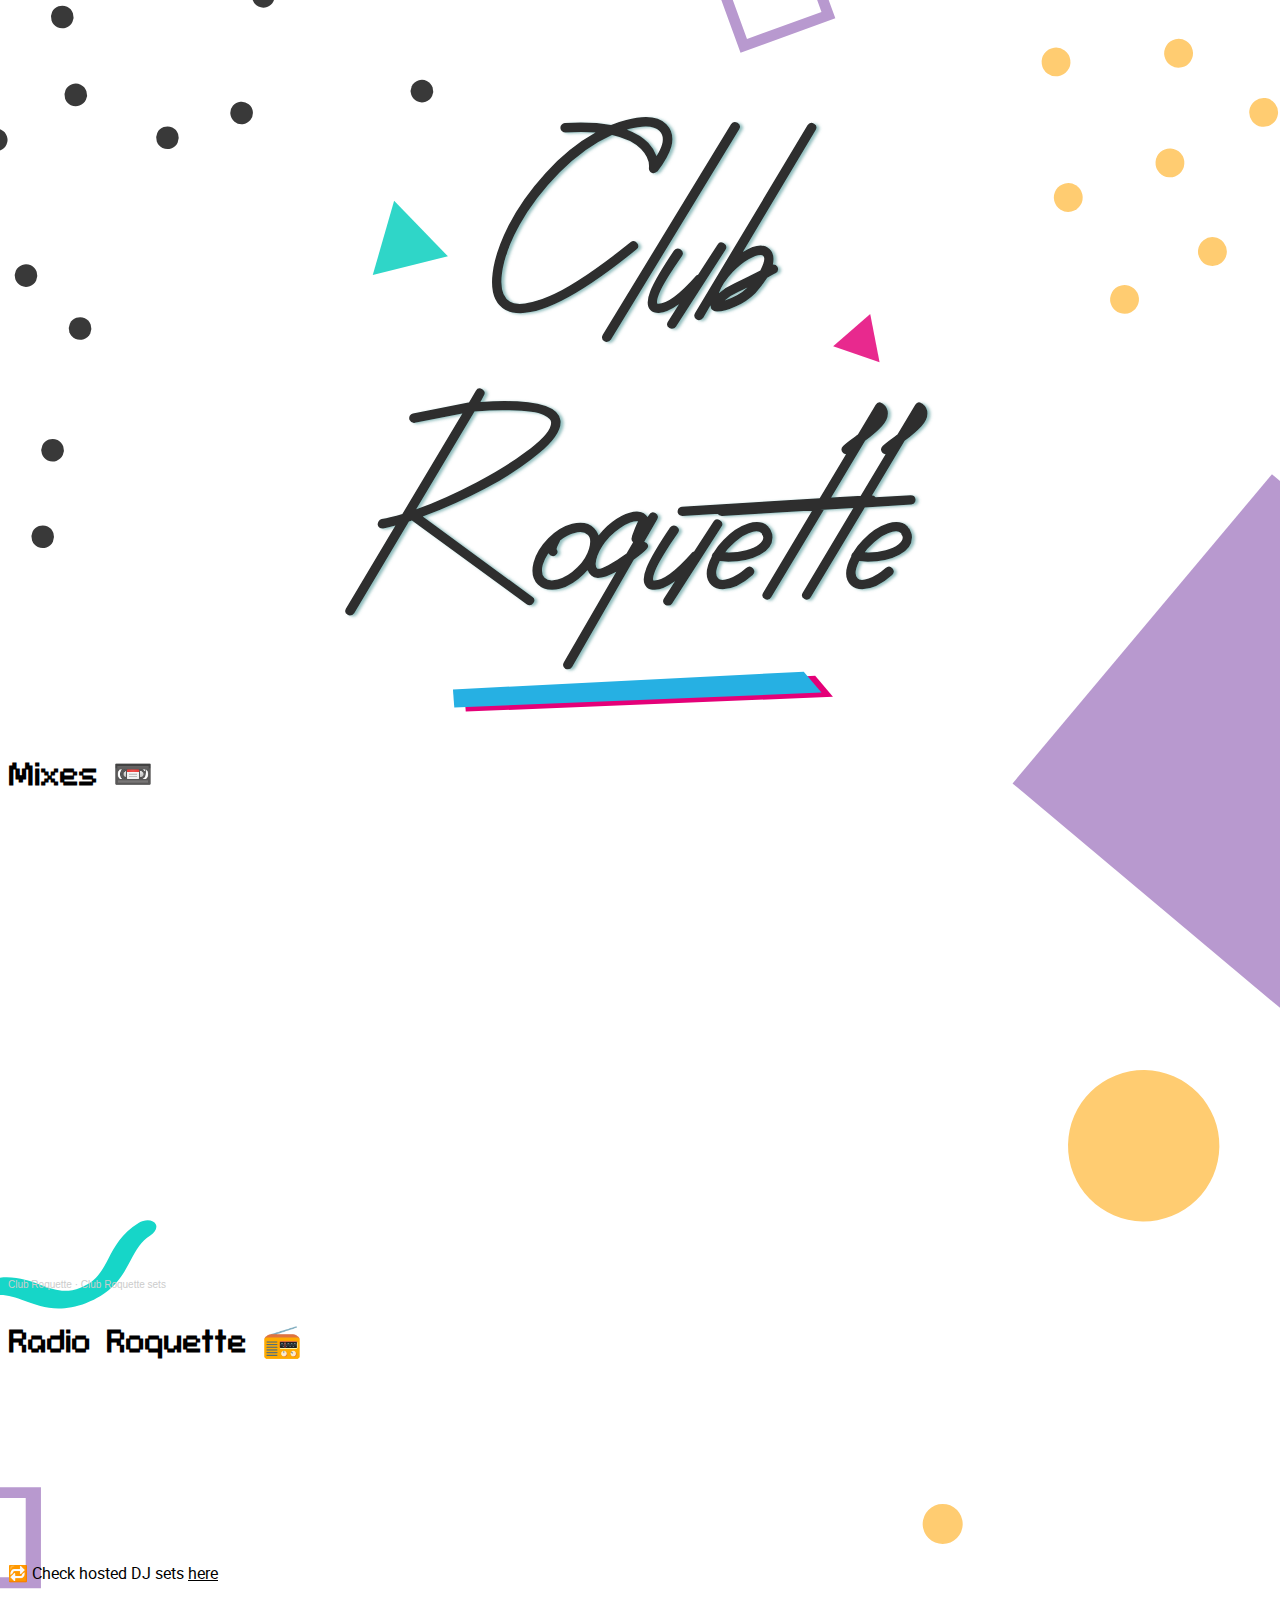
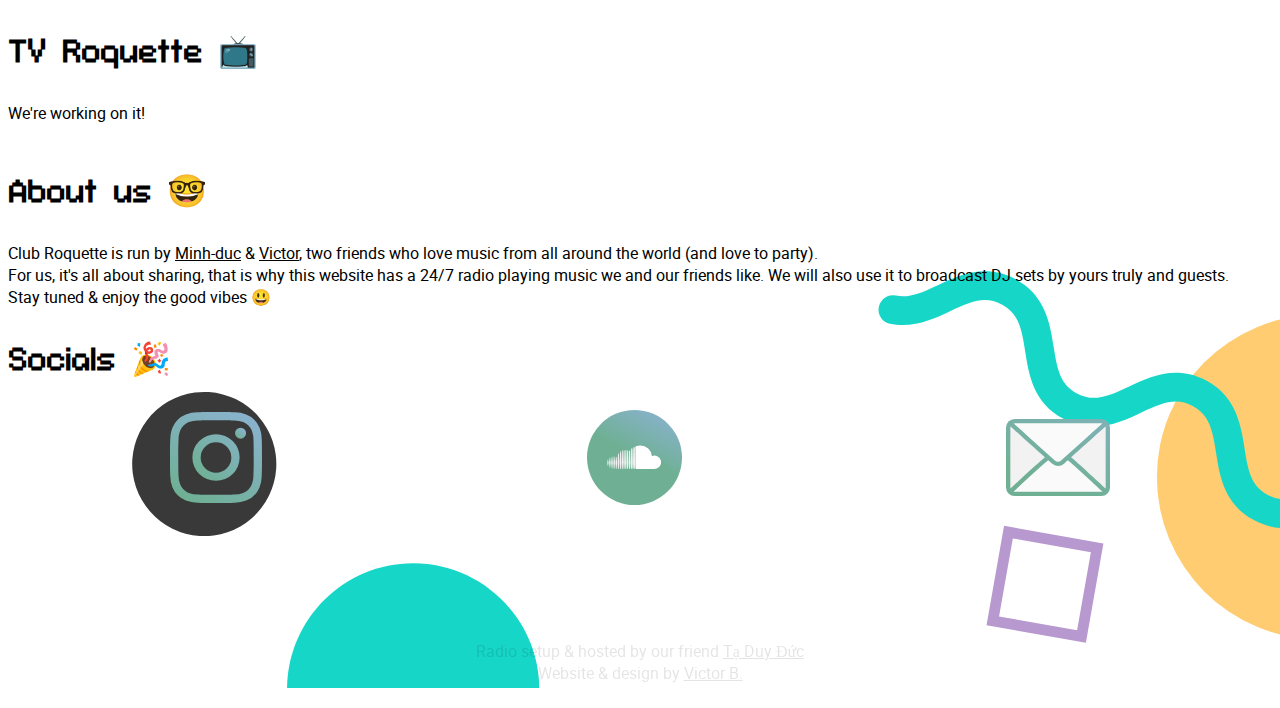
<file: index.html>
<!-- Music is love, music is life !

;;;;;;;;;;;;;;;;;;;
;;;;;;;;;;;;;;;;;;;
;                 ;
;                 ;
;                 ;
;                 ;
;                 ;
;                 ;
;                 ;
,;;;;;            ,;;;;;
;;;;;;            ;;;;;;
`;;;;'            `;;;;'


Credits :
Radio setup & hosted by Tạ Duy Đức (github.com/ducdigital/)

Website & design by Victor Bross (victorbross.fr)
-->


<!DOCTYPE html>
<html lang=en dir="ltr"
xmlns="http://www.w3.org/1999/xhtml"
xmlns:og="http://ogp.me/ns#"
xmlns:fb="https://www.facebook.com/2008/fbml">
<head>
    <meta charset="utf-8">
    <title>Club Roquette</title>
    <link rel="stylesheet" href="style.css">
    <link rel="icon" href="favi.gif" type="image/gif" >
    <meta name="viewport" content="width=device-width, initial-scale=1.0">
    <meta name="description" content="Worlwide music on the World Wide Web by two wild friends and their friends. Live radio 24/7 and DJ broadcast">
    <meta property="og:image" content="https://clubroquette.fun/crlogo.png"/>
    <meta property="og:image:secure_url" content="https://clubroquette.fun/crlogo.png" />



    <!-- Matomo
    <script type="text/javascript">
    var _paq = window._paq || [];
    /* tracker methods like "setCustomDimension" should be called before "trackPageView" */
    _paq.push(['trackPageView']);
    _paq.push(['enableLinkTracking']);
    (function() {
    var u="https://clubroquettefun.matomo.cloud/";
    _paq.push(['setTrackerUrl', u+'matomo.php']);
    _paq.push(['setSiteId', '1']);
    var d=document, g=d.createElement('script'), s=d.getElementsByTagName('script')[0];
    g.type='text/javascript'; g.async=true; g.defer=true; g.src='//cdn.matomo.cloud/clubroquettefun.matomo.cloud/matomo.js'; s.parentNode.insertBefore(g,s);
})();
</script>
<noscript><p><img src="https://clubroquettefun.matomo.cloud/matomo.php?idsite=1&amp;rec=1" style="border:0;" alt="" /></p></noscript>
End Matomo Code -->

</head>
<body>


    <div class="parent">
        <div class="div1">
          <svg xmlns="http://www.w3.org/2000/svg" xmlns:xlink="http://www.w3.org/1999/xlink" width="1920" height="1080" viewBox="0 0 1800 2157">
            <defs>
              <style>
                .cls-1 {
                  fill: #2d2d2d;
                }
          
                .cls-2, .cls-5 {
                  fill: #e40078;
                }
          
                .cls-3 {
                  fill: #26b0e3;
                }
          
                .cls-4 {
                  fill: #2fd6c8;
                }
          
                .cls-5 {
                  opacity: 0.84;
                }
          
                .cls-6 {
                  filter: url(#Tracé_153);
                }
              </style>
              <filter id="Tracé_153" x="0" y="0" width="1793.579" height="1701.966" filterUnits="userSpaceOnUse">
                <feOffset dx="8" dy="2" input="SourceAlpha"/>
                <feGaussianBlur stdDeviation="4.5" result="blur"/>
                <feFlood flood-color="#428e8e" flood-opacity="0.569"/>
                <feComposite operator="in" in2="blur"/>
                <feComposite in="SourceGraphic"/>
              </filter>
            </defs>
            <g id="Groupe_157" data-name="Groupe 157" transform="translate(-341.921 -100)">
              <g id="Groupe_162" data-name="Groupe 162">
                <g id="Groupe_155" data-name="Groupe 155">
                  <g class="cls-6" transform="matrix(1, 0, 0, 1, 341.92, 419.53)">
                    <path id="Tracé_153-2" data-name="Tracé 153" class="cls-1" d="M-58-542q-83,37-159,114T-338.5-268.5Q-384-186-392-120q-8,65,25,84a69.393,69.393,0,0,0,23.5,6.5Q-330-28-300-35t68-25q38-18,98-58T-2-216q11-9,20,2t-2,20Q-221-1-336-1q-26,0-45-10-50-28-39-113,8-64,48.5-144T-260-426q71-78,152-123-41-3-91,0a15.311,15.311,0,0,1-10.5-4,14.118,14.118,0,0,1-5-9.5,12.826,12.826,0,0,1,3.5-10,16.662,16.662,0,0,1,10-5.5q80-5,140,6a332.553,332.553,0,0,1,46-15q87-23,122,13,26,27,15,68-9,32-42,75h-.5q-.5,0-1.5,1a23.144,23.144,0,0,1-5,3H72a7.676,7.676,0,0,1-3,1H67a9.594,9.594,0,0,1-7-3H59a17.427,17.427,0,0,1-5-9q0-1,0-1s0-.333,0-1,0-1.333,0-2q3-29-24-57Q2-529-58-542Zm51-18a4.075,4.075,0,0,1-3,1l-2,1q40,15,64,40a115.275,115.275,0,0,1,25,40q13-21,17-36,7-25-8-40Q63-578-7-560ZM-61,79q-5,7-13,7a12.323,12.323,0,0,1-7-2q-12-8-5-20L303-574q8-12,20-4.5t5,19.5ZM262-209q7-12,19.5-4t4.5,20L136,40q-4,6-12,6a17.751,17.751,0,0,1-8-2q-12-8-4-20l33-52Q110-3,84-2H83Q67-2,59-10,42-27,58-67.5T130-191q9-11,20.5-3t3.5,20q-24,34-40.5,61T90-71.5Q83-57,80.5-47t-2,13A7.647,7.647,0,0,0,80-30h2q40,0,115-85,1-2,6-3ZM555-576q12,7,5,19L339-187q55-34,81-9,17,16,10,47,9-1,14,7,6,13-6,20-8,4-25,13a326.75,326.75,0,0,1-36,47q-24,24-58.5,40T261-6q-8,0-12-3-9-5-8-16L219,13q-5,7-13,7a12.323,12.323,0,0,1-7-2q-12-8-5-20L535-571Q543-584,555-576ZM284-40q42-13,69-39-14,7-27,13A186.649,186.649,0,0,0,284-40ZM393-178q-14,0-36.5,13T309-127q-31,33-43,65a194.739,194.739,0,0,1,48-30q35-17,78-39,18-35,9-44A10.812,10.812,0,0,0,393-178ZM-214,325q4,41-65.5,99t-164,107.5A1639.1,1639.1,0,0,1-632,616l332,243q12,8,3,20a12.547,12.547,0,0,1-11,6,14.625,14.625,0,0,1-9-3L-665,628a16.364,16.364,0,0,0-4,1l-5,2L-840,909q-5,7-13,7a12.323,12.323,0,0,1-7-2q-12-7-5-19l150-252q-22,6-37,9h-2q-13,0-15-12a18.766,18.766,0,0,1,3.5-11,13.58,13.58,0,0,1,8.5-6q26-4,63-15l182-305-144,28a9.124,9.124,0,0,1-5,.5,19.537,19.537,0,0,1-4-1.5,13.346,13.346,0,0,1-3.5-2.5,32.622,32.622,0,0,1-3-3.5,6.649,6.649,0,0,1-1.5-4,15.7,15.7,0,0,1,2-11,12.34,12.34,0,0,1,9-6l168-33h2l21-36q7-12,19.5-4.5T-447,249l-10,19Q-223,253-214,325ZM-652,594q88-32,184-82.5t162.5-102Q-239,358-243,329q0-5-4.5-9.5t-18-11.5q-13.5-7-38-10t-67-4.5Q-413,292-475,297Zm540,57q23,23,14,63.5T-143,790q-34,34-73,45a98.625,98.625,0,0,1-24,3q-27,0-43-16-24-24-13-67,11-39,44.5-73t72.5-44Q-136,627-112,651Zm-51,119q27-27,35.5-57.5T-132,671q-8-8-22-8a53.833,53.833,0,0,0-17,3q-22,5-45,23a8.875,8.875,0,0,1-1,4q-9,16-9,22,8,11-4,19a12.323,12.323,0,0,1-7,2q-8,0-13-7-1-1-1-1.5V727q-12,18-17,35-7,27,5.5,39.5T-223,807Q-192,799-163,770ZM54,611q7-13,19.5-6T79,625L40,692q5,2,7,4,10,10-1,20-8,9-38,31l-187,325q-4,7-13,7a29.384,29.384,0,0,1-7-1q-12-8-5-20L-45,783q-35,19-56,19-13,0-20-7-22-21-11.5-60T-86,658q27-28,56.5-43.5T23,601a37.188,37.188,0,0,1,27,16ZM3,674q10-28,18-44H20q-9-1-22.5,4T-33,650.5A217.824,217.824,0,0,0-65,677q-27,29-37.5,58.5t.5,38.5q7,3,32.5-10.5T-14,728L6,694q-7-6-4-15Zm247-43q7-12,19.5-4t4.5,20L124,880q-4,6-12,6a17.751,17.751,0,0,1-8-2q-12-8-4-20l33-52q-35,25-61,26H71q-16,0-24-8-17-17-1-57.5T118,649q9-11,20.5-3t3.5,20q-24,34-40.5,61T78,768.5Q71,783,68.5,793t-2,13a7.647,7.647,0,0,0,1.5,4h2q40,0,115-85,1-2,6-3Zm45,122q-6,0-26-2-19,39-5,52,8,10,33.5,1T349,772q11-10,20.5.5T369,793q-48,43-91,43-21,0-34-12-30-29,1-88l-.5-1q-.5-1,.5-1a15.8,15.8,0,0,1,6-10,191.692,191.692,0,0,1,29-37q36-38,75-50t60,8q1,0,4,6h1l.5.5a2.037,2.037,0,0,1,.5,1.5,44.389,44.389,0,0,1,4,8l2,5v1q1,0,.5.5t.5.5a82.681,82.681,0,0,1,1,11q0,32-38,53T295,753Zm6-46a94.2,94.2,0,0,0-15,17,42.8,42.8,0,0,1,4.5.5,42.8,42.8,0,0,0,4.5.5,199.6,199.6,0,0,0,54-7q25-7,38.5-17.5T401,679q0-4-4-9a8.226,8.226,0,0,0-.5-2.5Q396,666,395,666q-10-11-38.5.5T301,707ZM779,303q0,19-18,38.5T710,386L607,558l121-7q14,0,15,13a18.836,18.836,0,0,1-1.5,7.5A12.039,12.039,0,0,1,730,579l-141,9L425,861a12.977,12.977,0,0,1-12,7,12.323,12.323,0,0,1-7-2q-13-7-5-20L554,590,156,614h-1a16.451,16.451,0,0,1-5-1,11.4,11.4,0,0,1-4.5-2.5,20.772,20.772,0,0,1-3-4A10.49,10.49,0,0,1,141,601a18.836,18.836,0,0,1,1.5-7.5,11.408,11.408,0,0,1,5-5.5,13.249,13.249,0,0,1,6.5-2l418-26,80-133q-6-1-9-4-10-11,0-21,9-9,37-29,5-4,8-6l54-90q7-12,19-5a.884.884,0,0,1,1,1h1Q779,285,779,303Zm120,0q0,19-18,38.5T830,386L727,558l121-7q14,0,15,13a18.836,18.836,0,0,1-1.5,7.5A12.039,12.039,0,0,1,850,579l-141,9L545,861a12.978,12.978,0,0,1-12,7,12.323,12.323,0,0,1-7-2q-13-7-5-20L674,590,276,614h-1a16.451,16.451,0,0,1-5-1,11.394,11.394,0,0,1-4.5-2.5,20.773,20.773,0,0,1-3-4A10.491,10.491,0,0,1,261,601a18.836,18.836,0,0,1,1.5-7.5,11.408,11.408,0,0,1,5-5.5,13.249,13.249,0,0,1,6.5-2l418-26,80-133q-6-1-9-4-10-11,0-21,9-9,37-29,5-4,8-6l54-90q7-12,19-5a.884.884,0,0,1,1,1h1Q899,285,899,303ZM718,753q-6,0-26-2-19,39-5,52,8,10,33.5,1T772,772q11-10,20.5.5T792,793q-48,43-91,43-21,0-34-12-30-29,1-88l-.5-1q-.5-1,.5-1a15.8,15.8,0,0,1,6-10,191.694,191.694,0,0,1,29-37q36-38,75-50t60,8q1,0,4,6h1l.5.5a2.037,2.037,0,0,1,.5,1.5,44.389,44.389,0,0,1,4,8l2,5v1q1,0,.5.5t.5.5a82.676,82.676,0,0,1,1,11q0,32-38,53T718,753Zm6-46a94.206,94.206,0,0,0-15,17,42.8,42.8,0,0,1,4.5.5,42.8,42.8,0,0,0,4.5.5,199.6,199.6,0,0,0,54-7q25-7,38.5-17.5T824,679q0-4-4-9a8.226,8.226,0,0,0-.5-2.5Q819,666,818,666q-10-11-38.5.5T724,707Z" transform="translate(873.08 607.47)"/>
                  </g>
                  <g id="Groupe_50" data-name="Groupe 50" transform="translate(673 2089.677)">
                    <g id="Groupe_46" data-name="Groupe 46" transform="matrix(1, 0.017, -0.017, 1, 2.763, 0)">
                      <path id="Tracé_87" data-name="Tracé 87" class="cls-2" d="M0,0,1064.951,2.426l50.407,66.247L1.165,54.649,0,0" transform="matrix(0.998, -0.07, 0.07, 0.998, 34.958, 89.789)"/>
                      <path id="Tracé_86" data-name="Tracé 86" class="cls-3" d="M0,0,1064.951,2.426l50.407,66.247L1.165,54.649,0,0" transform="matrix(0.998, -0.07, 0.07, 0.998, 0, 77.803)"/>
                    </g>
                  </g>
                </g>
                <path id="Tracé_88" data-name="Tracé 88" class="cls-4" d="M117.5,0l117.5,203.372H0Z" transform="translate(382 712.837) rotate(-14)"/>
                <path id="Tracé_89" data-name="Tracé 89" class="cls-5" d="M74.424,0l74.424,128.811H0Z" transform="matrix(0.946, 0.326, -0.326, 0.946, 1869.913, 1004.076)"/>
              </g>
            </g>
          </svg>
          
          
          
              
              
        </div>

        <div class="div2">
            
            <h3>Mixes 📼</h3>
            <iframe width="100%" height="450" scrolling="no" frameborder="no" allow="autoplay" src="https://w.soundcloud.com/player/?url=https%3A//api.soundcloud.com/playlists/1042160785&color=%236fb094&auto_play=false&hide_related=false&show_comments=true&show_user=true&show_reposts=false&show_teaser=true"></iframe><div style="font-size: 10px; color: #cccccc;line-break: anywhere;word-break: normal;overflow: hidden;white-space: nowrap;text-overflow: ellipsis; font-family: Interstate,Lucida Grande,Lucida Sans Unicode,Lucida Sans,Garuda,Verdana,Tahoma,sans-serif;font-weight: 100;"><a href="https://soundcloud.com/clubroquette" title="Club Roquette" target="_blank" style="color: #cccccc; text-decoration: none;">Club Roquette</a> · <a href="https://soundcloud.com/clubroquette/sets/club-roquette-sets" title="Club Roquette sets" target="_blank" style="color: #cccccc; text-decoration: none;">Club Roquette sets</a></div>


        </audio>
            


            <section class="tv">
                
                <h3>Radio Roquette 📻</h3>
                    <iframe src="https://radio.ducdigital.com/public/clubroquette/embed" frameborder="0" allowtransparency="true" style="width: 100%; min-height: 150px; border: 0;"></iframe>
                    <p>🔁 Check hosted DJ sets <a target="_blank" href="https://soundcloud.com/clubroquette/sets/hosted-on-club-roquette-radio"> here </a></p>
            </section>
        </div>



        <div class="div3">
            <h3>TV Roquette 📺</h3>
            <p>We're working on it! </p> 
        </div>

    <div class="div4">
        <h3>About us 🤓</h3>
        <p>Club Roquette is run by <a href="https://soundcloud.com/md6588" target="_blank">Minh-duc</a> & <a href="https://soundcloud.com/victor-clubroquette" target="_blank">Victor</a>,
            two friends who love music from all around the world (and love to party). <br> For us, it's all about sharing, that is why this website has a 24/7 radio playing music we and our friends like.
            We will also use it to broadcast DJ sets by yours truly and guests. <br> Stay tuned & enjoy the good vibes 😃
        </p>

        <h3>Socials 🎉</h3>
        <div class="socials">
            <a href="https://www.instagram.com/clubroquette/" target="_blank"> <img src="instagram.svg" alt="instagram logo"> </a> <a href="https://soundcloud.com/clubroquette"> <img src="soundcloud.svg" alt="soundcloud logo"> </a>  <a href="mailto:clubroquette@gmail.com"> <img src="mail.svg" alt=""> </a>
        </div>


    </div>
    <div class="footer">
        <p>Radio setup & hosted by our friend <a href="https://www.github.com/ducdigital/" target="_blank">Tạ Duy Đức</a>
            <br>
            Website & design by <a href="https://www.victorbross.fr" target="_blank">Victor B.</a></p>
        </div>
    </div>

</body>
</html>
</file>
<file: style.css>
body{
    display: flex;
    justify-content: center;
    background-image: url('bgv2.svg');
    background-repeat: no-repeat;
    background-size: 100%;
    cursor: url('Normal.cur'), auto;
}

a{
    cursor: url('hand.cur'),auto;
}



@font-face {
    font-family: 'connection';
    src: url('fonts/connectionii-webfont.woff2') format('woff2'),
    url('fonts/connectionii-webfont.woff') format('woff');
    font-weight: normal;
    font-style: normal;

}


@font-face {
    font-family: AbsoluteNeonScriptRegular, 'Absolute Neon Script';
    src: url('fonts/retrosignature-webfont.woff2') format('woff2'),
         url('fonts/retrosignature-webfont.woff') format('woff');
    font-weight: normal;
    font-style: normal;

}

@font-face {
    font-family: AbsoluteNeonScriptRegular, 'Absolute Neon Script';
    src: url('fonts/RetroSignature.otf') format('otf');
}

@font-face {
    font-family: 'robotoregular';
    src: url('fonts/roboto-regular-webfont.woff2') format('woff2'),
    url('fonts/roboto-regular-webfont.woff') format('woff');
    font-weight: normal;
    font-style: normal;

}
h3{
    font-family: "connection";
    font-size: 2em;
}

p{
    font-family: 'robotoregular';
}

p a{
    color: #000000;
}

p a:hover{
    color: #6FB094;
    cursor: url('hand.cur'),auto;)
}

.parent {
    display: grid;
    grid-template-columns: 1fr;
    grid-template-rows: 0fr -0.5fr 0.5fr 0.5fr;
    grid-column-gap: 0px;
    grid-row-gap: 0px;
}

.div1 { grid-area: 1 / 1 / 2 / 2; }
.div2 { grid-area: 2 / 1 / 3 / 2; }
.div3 { grid-area: 3 / 1 / 4 / 2; }
.div4 { grid-area: 4 / 1 / 5 / 2; }
.div5 { grid-area: 5 / 1 / 5 / 2; }

.Grid {
    display: flex;
}

.Grid-cell {
    flex: 1;
}
svg{
    width: 100%;
    height: auto;
}
.socials{
    display: flex;
    justify-content: space-around;
    align-items: center;
    margin-bottom: 15px;
}
.socials a{
    text-decoration: none;
}


/* width */
::-webkit-scrollbar {
    width: 20px;
}

/* Track */
::-webkit-scrollbar-track {
    box-shadow: inset 0 0 5px grey;
}

/* Handle */
::-webkit-scrollbar-thumb {
    background: linear-gradient(90deg, rgba(111,176,148,1) 0%, rgba(119,180,160,1) 10%, rgba(174,209,255,1) 100%);
}

/* Handle on hover */
::-webkit-scrollbar-thumb:hover {
    background: linear-gradient(63deg, rgba(254,129,122,1) 0%, rgba(249,226,149,1) 100%);
}




/* TV */
.embed-container {
    position: relative;
    padding-bottom: 56.25%;
    height: 0; overflow: hidden;
    max-width: 100%; }
.embed-container iframe, .embed-container object, .embed-container embed {
        position: absolute; top: 0; left: 0; width: 100%; height: 100%; }


/* radio */
.radio-player-widget .now-playing-details{
    display: none !important;
}
.page-minimal {
    display: flex;
    justify-content: flex-start !important;
}

.livenow{
    margin-bottom: 2px;
}

.live-now-circle {
    display: inline-block;
    position: relative;
    top: 1px;
    width: 8px;
    height: 8px;
    margin-left: 2px;
    background-color: #e81717;
    opacity: 0;
    -webkit-border-radius: 4px;
    -moz-border-radius: 4px;
    border-radius: 4px;
    -webkit-animation: flickerAnimation 2s infinite;
    -moz-animation: flickerAnimation 2s infinite;
    -o-animation: flickerAnimation 2s infinite;
    animation: flickerAnimation 2s infinite;
}

/* Internet Radio Backlink */
.footer {
    text-align: center;
    margin-top: 100px;
    opacity: 0.1;
}
.footer:hover {
    opacity: 1;
}

@keyframes flickerAnimation {
    0% {
        opacity: 1;
    }
    50% {
        opacity: 0;
    }
    100% {
        opacity: 1;
    }

}
</file>
